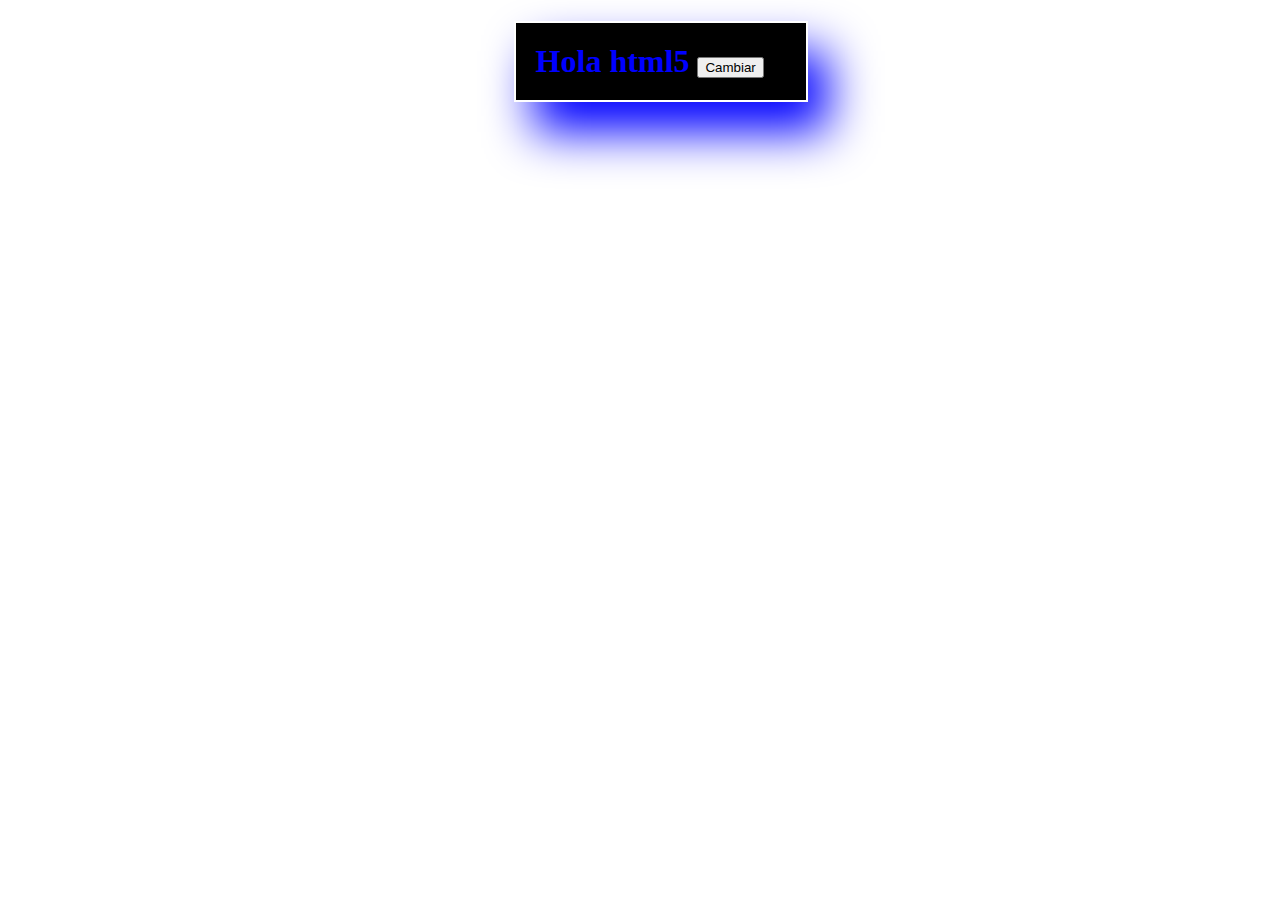
<file: 01-intro/index.html>
<!DOCTYPE html>
<html>
<head>
	<meta charset="utf-8">
	<title>Prueba</title>
	<link rel="stylesheet" href="css/estilo.css">
</head>
<body>
	<h1 id="titulo">
		Hola html5
		<button type="button" name="button" id="boton">Cambiar </button>
	</h1>

	<script src="js/controlador.js"></script>

</body>
</html>
</file>
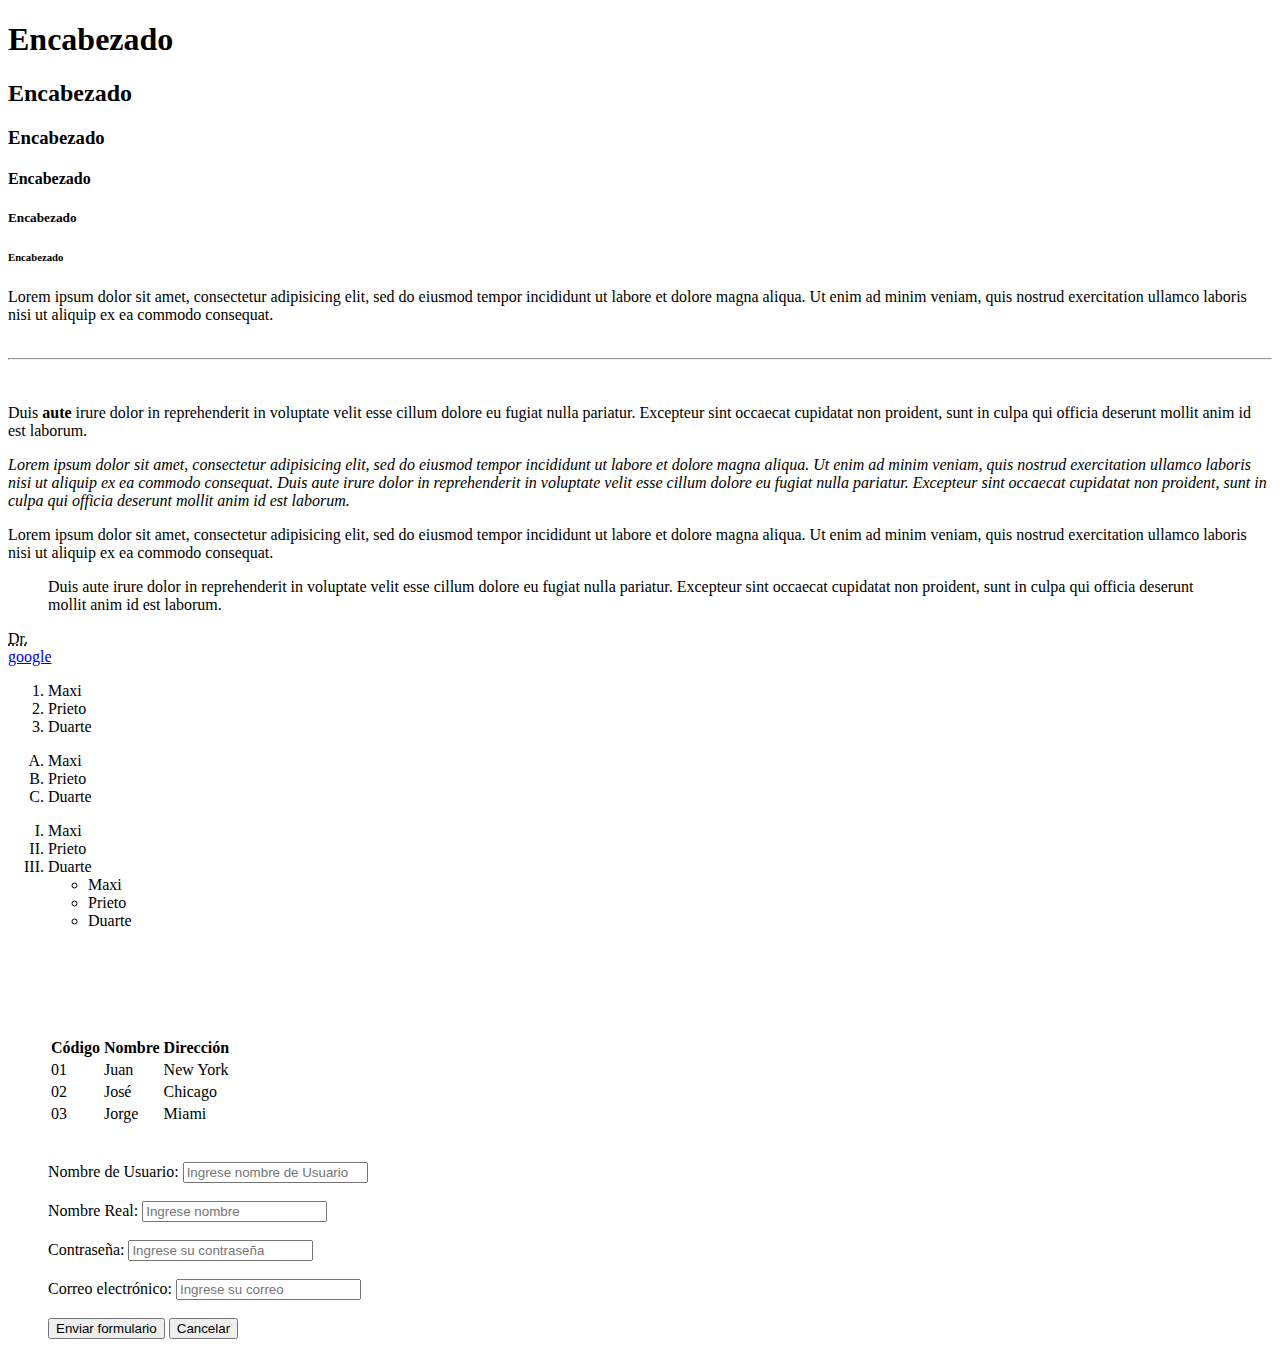
<file: 02-html/index.html>
<!DOCTYPE html>
<html>
<head>
	<title>Fundamentos HTML</title>
</head>
<body>

	<h1>Encabezado</h1>
	<h2>Encabezado</h2>
	<h3>Encabezado</h3>
	<h4>Encabezado</h4>
	<h5>Encabezado</h5>
	<h6>Encabezado</h6>

	<p>Lorem ipsum dolor sit amet, consectetur adipisicing elit, sed do eiusmod
	tempor incididunt ut labore et dolore magna aliqua. Ut enim ad minim veniam,
	quis nostrud exercitation ullamco laboris nisi ut aliquip ex ea commodo
	consequat. 
	<br><br>
	<hr>
	<br><br> 
	Duis <strong>aute</strong> irure dolor in reprehenderit in voluptate velit esse
	cillum dolore eu fugiat nulla pariatur. Excepteur sint occaecat cupidatat non
	proident, sunt in culpa qui officia deserunt mollit anim id est laborum.</p>

	<!-- comentarios -->

	<p><em>Lorem ipsum dolor sit amet, consectetur adipisicing elit, sed do eiusmod
	tempor incididunt ut labore et dolore magna aliqua. Ut enim ad minim veniam,
	quis nostrud exercitation ullamco laboris nisi ut aliquip ex ea commodo
	consequat. Duis aute irure dolor in reprehenderit in voluptate velit esse
	cillum dolore eu fugiat nulla pariatur. Excepteur sint occaecat cupidatat non
	proident, sunt in culpa qui officia deserunt mollit anim id est laborum.</em></p>

	<p>Lorem ipsum dolor sit amet, consectetur adipisicing elit, sed do eiusmod
	tempor incididunt ut labore et dolore magna aliqua. Ut enim ad minim veniam,
	quis nostrud exercitation ullamco laboris nisi ut aliquip ex ea commodo
	consequat.  
	<blockquote>Duis aute irure dolor in reprehenderit in voluptate velit esse
	cillum dolore eu fugiat nulla pariatur. Excepteur sint occaecat cupidatat non
	proident, sunt in culpa qui officia deserunt mollit anim id est laborum.</blockquote> </p>

	<abbr title="Doctor">Dr.</abbr>

	<br>

	<!-- ancla o link, lleva un atributo "href" que indica la direccion a la que lleva -->
	<a href="https://wwww.google.com.py" target="_blank">google</a>

	<br>

	<ol>
		<li>Maxi</li>
		<li>Prieto</li>
		<li>Duarte</li>

	</ol>

	<ol type="A">
		<li>Maxi</li>
		<li>Prieto</li>
		<li>Duarte</li>

	</ol>

	<ol type="I">
		<li>Maxi</li>
		<li>Prieto</li>
		<li>Duarte</li>

	<ul>
		<li>Maxi</li>
		<li>Prieto</li>
		<li>Duarte</li>

	</ul>

	<br>

	<!-- <blockquote> </blockquote> <img src="img/Naruto.png"  > -->
	<blockquote> </blockquote> 
	<blockquote> </blockquote> 

	<br>
	<br>
	<br>
	<br>

	<!-- TABLAS EN HTML -->
	<table>
		<thead>
			<th>Código</th>
			<th>Nombre</th>
			<th>Dirección</th>
		</thead>
		<tbody>
			<tr>
				<td>01</td>
				<td>Juan</td>
				<td>New York</td>
			</tr>
			<tr>
				<td>02</td>
				<td>José</td>
				<td>Chicago</td>
			</tr>
			<tr>
				<td>03</td>
				<td>Jorge</td>
				<td>Miami</td>
			</tr>
		</tbody>
	</table>
	<br><br>
	<!-- formulario html -->
	<form method="POST">
		<label> Nombre de Usuario:</label>
		<input type="text" name="nombreUsuario" placeholder="Ingrese nombre de Usuario">
		<br><br>
		<label for="nombre">Nombre Real:</label>
		<input type="text" name="nombre" placeholder="Ingrese nombre" required> 
		<br><br>
		<label for="password"> Contraseña:</label>
		<input type="password" name="pass" placeholder="Ingrese su contraseña">
		<br><br>
		<label for="email"> Correo electrónico:</label>
		<input type="email" name="email" placeholder="Ingrese su correo">
		<br><br>
		<input type="submit"  value="Enviar formulario">
		<input type="reset" value="Cancelar">
	</form>

</body>
</html>
</file>
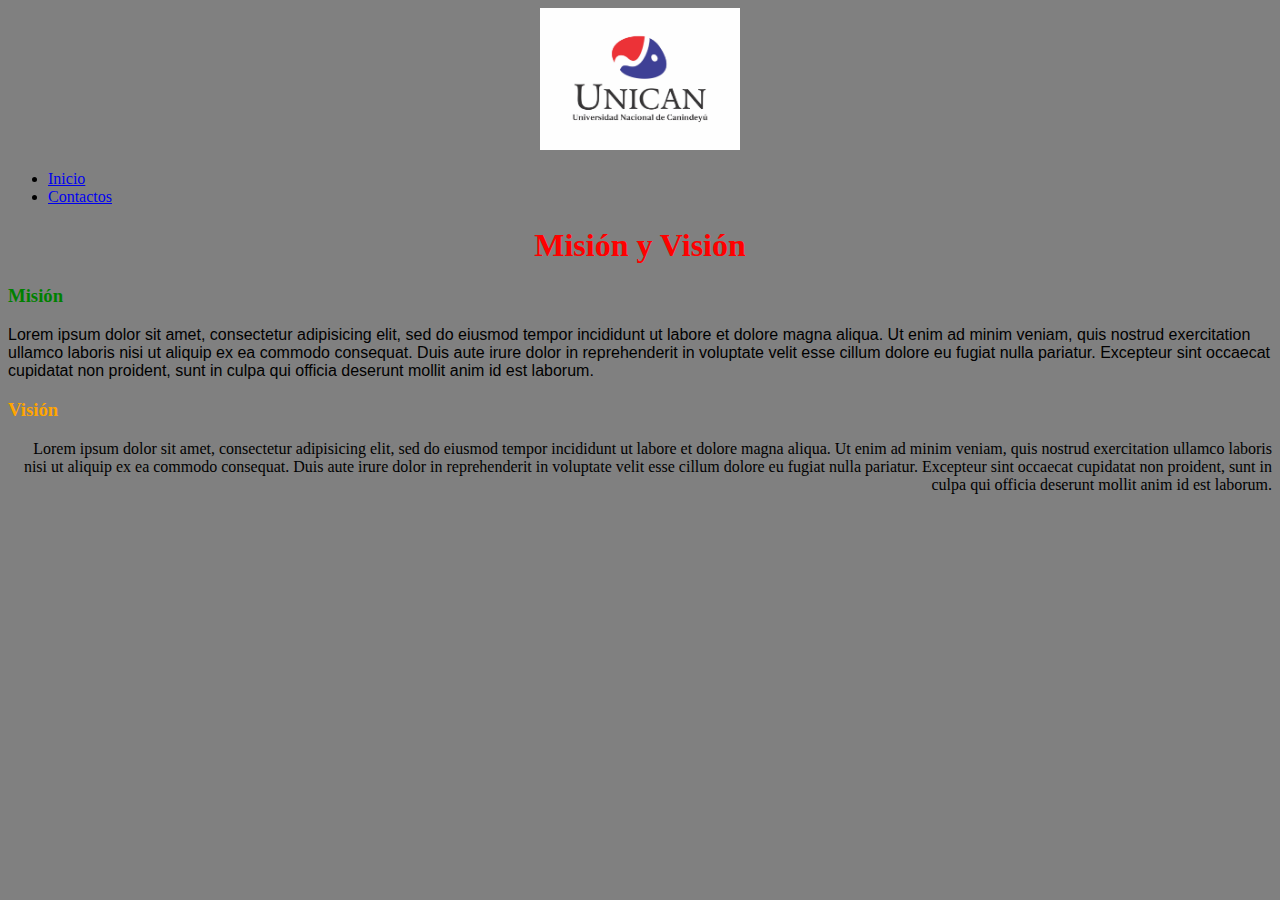
<file: 03-ejercicioHTML/index.html>
<!DOCTYPE html>
<html lang="es-py">
<head>
	<meta charset="utf-8">
	<title>Ejercicio 1</title>
	<link rel="stylesheet" type="text/css" href="css/estilo.css">
	<!-- css en bloques -->
	<style>
		/*selector por id*/
		#h3-1{
			color: green;
		}

		/*Selector por clase*/
		.h3-2{
			color: orange;
		}

	</style>
</head>
<body>

	<div><img src="img/logo_unican.jpg" width="200"></div>
	
	<nav>
		<ul>
			<li>
				<a href="#">Inicio</a>
			</li>
			<li>
				<a href="contacto.html">Contactos</a>
			</li>
		</ul>
	</nav>
	<!-- css en linea -->
	<h1 style="text-align:center">Misión y Visión</h1>

	<h3 id="h3-1">Misión</h3>
	<p id="p1">Lorem ipsum dolor sit amet, consectetur adipisicing elit, sed do eiusmod
	tempor incididunt ut labore et dolore magna aliqua. Ut enim ad minim veniam,
	quis nostrud exercitation ullamco laboris nisi ut aliquip ex ea commodo
	consequat. Duis aute irure dolor in reprehenderit in voluptate velit esse
	cillum dolore eu fugiat nulla pariatur. Excepteur sint occaecat cupidatat non
	proident, sunt in culpa qui officia deserunt mollit anim id est laborum.</p>

	<h3 class="h3-2">Visión</h3>
	<p class="p2">Lorem ipsum dolor sit amet, consectetur adipisicing elit, sed do eiusmod
	tempor incididunt ut labore et dolore magna aliqua. Ut enim ad minim veniam,
	quis nostrud exercitation ullamco laboris nisi ut aliquip ex ea commodo
	consequat. Duis aute irure dolor in reprehenderit in voluptate velit esse
	cillum dolore eu fugiat nulla pariatur. Excepteur sint occaecat cupidatat non
	proident, sunt in culpa qui officia deserunt mollit anim id est laborum.</p>

</body>
</html>
</file>
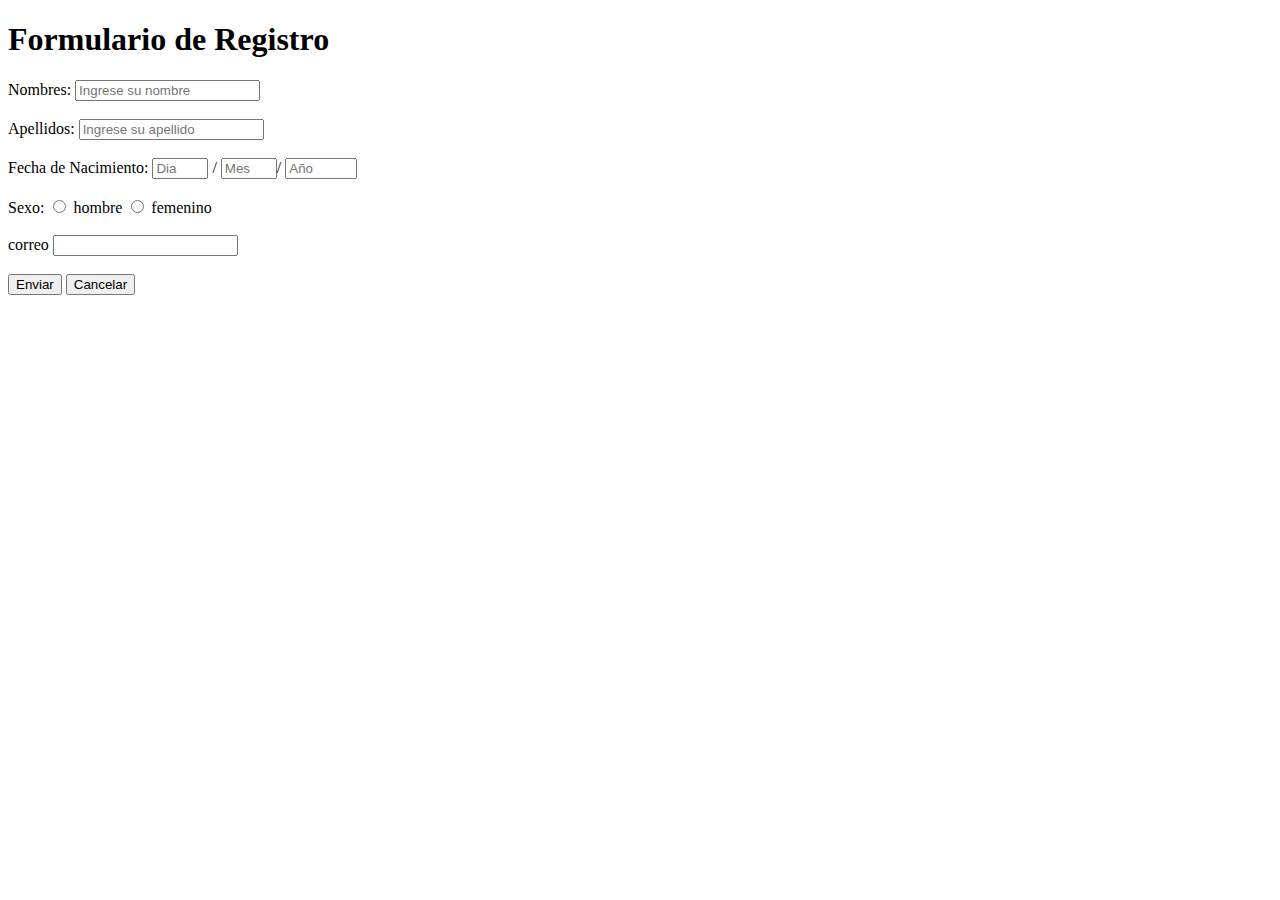
<file: 04-primera_tarea/index.html>
<!DOCTYPE html>
<html>
<head>
	<title> Mi Web</title>
	<meta charset="utf-8">
</head>
<body>
	<h1>Formulario de Registro</h1>
	 <form action="/procesa_formulario.php" method="get"> 
	 <label>Nombres:</label> <input type="text" name="Nombre:" placeholder="Ingrese su nombre"> <br> 
	<br> <label>Apellidos:</label> <input type="text" name="Apellidos:" placeholder="Ingrese su apellido"> <br>
	<br> <label>Fecha de Nacimiento: </label><input type="number" name="Dia" placeholder="Dia" min="1" max="31"> / <input type="number" name="mes" placeholder="Mes" min="1" max="12">/ <input type="number" name="año" placeholder="Año" min="1990" max="1999"> <br>
	<br> <label>Sexo:</label> <input type="radio" name=" Sexo" value="hombre"> hombre  <input type="radio" name="Sexo" value="femenino"> femenino <br>
	<br> <label>correo </label><input type="email" name="email"> <br>


	<br> <input type="submit" name="Enviar" value="Enviar"> <input type="reset" name="Cancelar" value="Cancelar">
	</form>	




</body>
</html>
</file>
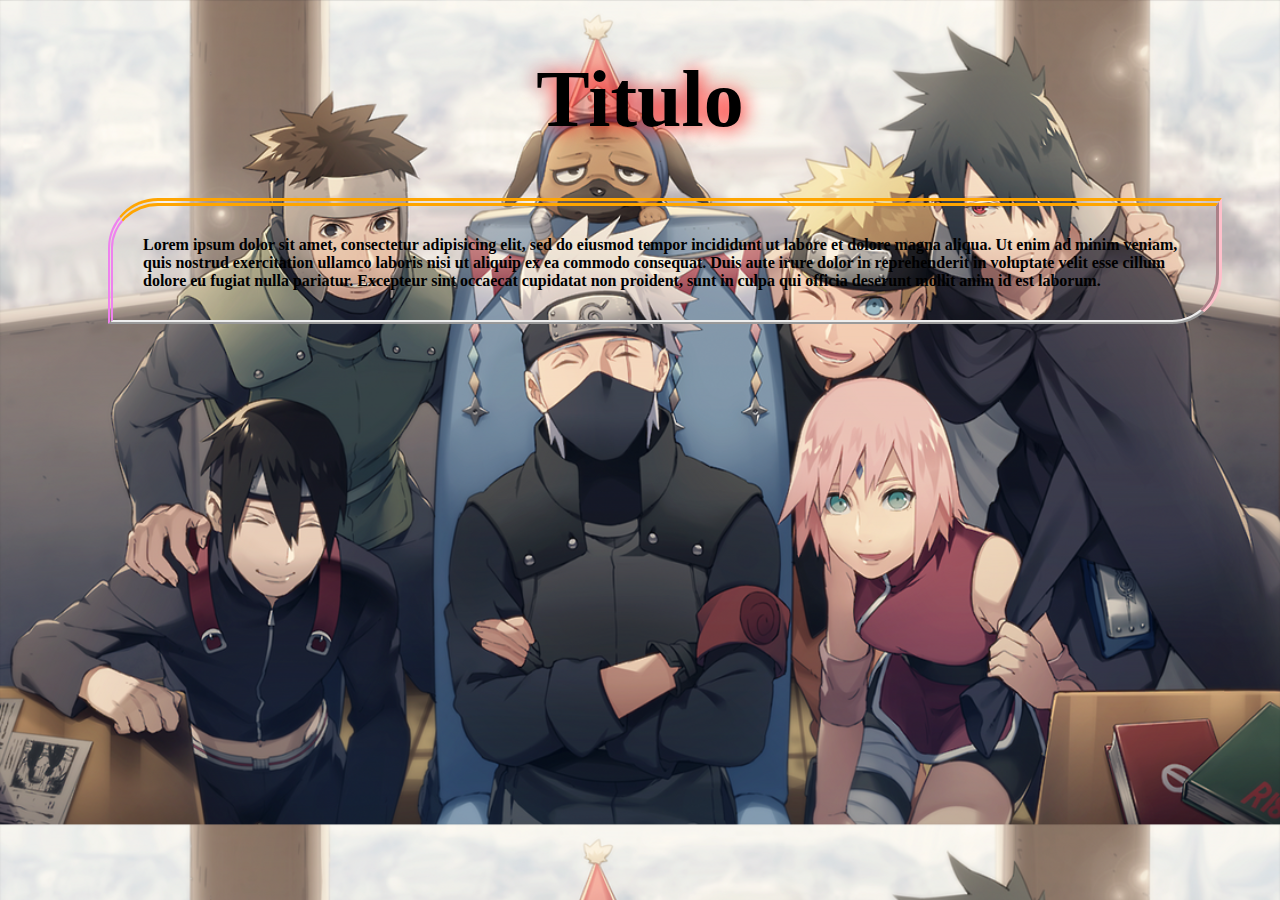
<file: 05-intro-css/index.html>
<!DOCTYPE html>
<html lang="en">
<head>

	<meta charset="UTF-8">
	<title>Fundamentos css</title>
	<link rel="stylesheet" type="text/css" href="css/estilo.css">

</head>
<body>
	<h1>Titulo</h1>
	<p>
		<b>Lorem ipsum dolor sit amet, consectetur adipisicing elit, sed do eiusmod
		tempor incididunt ut labore et dolore magna aliqua. Ut enim ad minim veniam,
		quis nostrud exercitation ullamco laboris nisi ut aliquip ex ea commodo
		consequat. Duis aute irure dolor in reprehenderit in voluptate velit esse
		cillum dolore eu fugiat nulla pariatur. Excepteur sint occaecat cupidatat non
		proident, sunt in culpa qui officia deserunt mollit anim id est laborum.</b>
	</p>


</body>
</html>
</file>
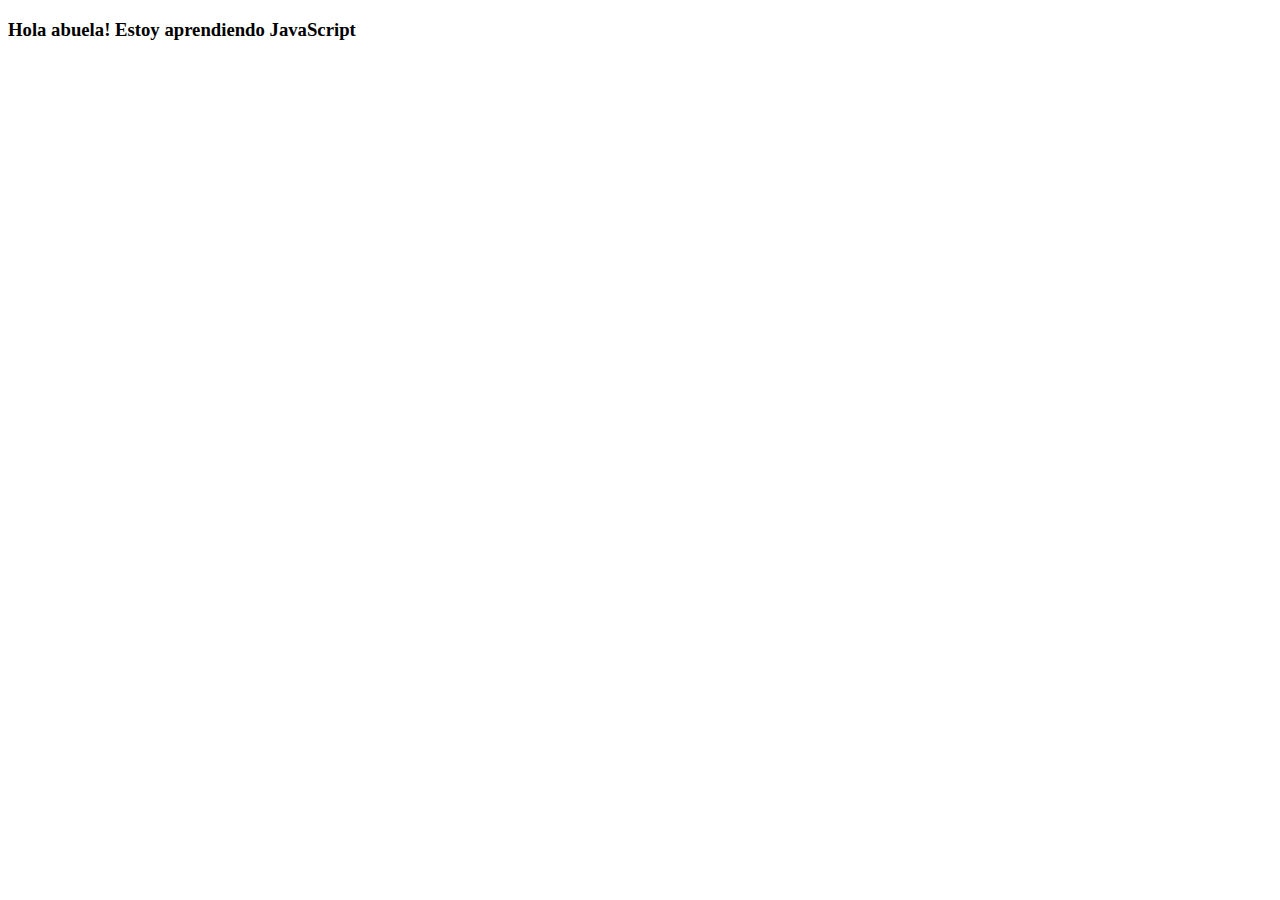
<file: 08-undamentos_javaScript/index.html>
<!DOCTYPE html>
<html lang="es">
<head>
	<meta charset="UTF-8">
	<title>Fundamentos JavaScript</title>
</head>
<body>
	
	<h3>Hola abuela! Estoy aprendiendo JavaScript</h3>

	<script src="js/app.js"> </script>
</body>
</html>
</file>
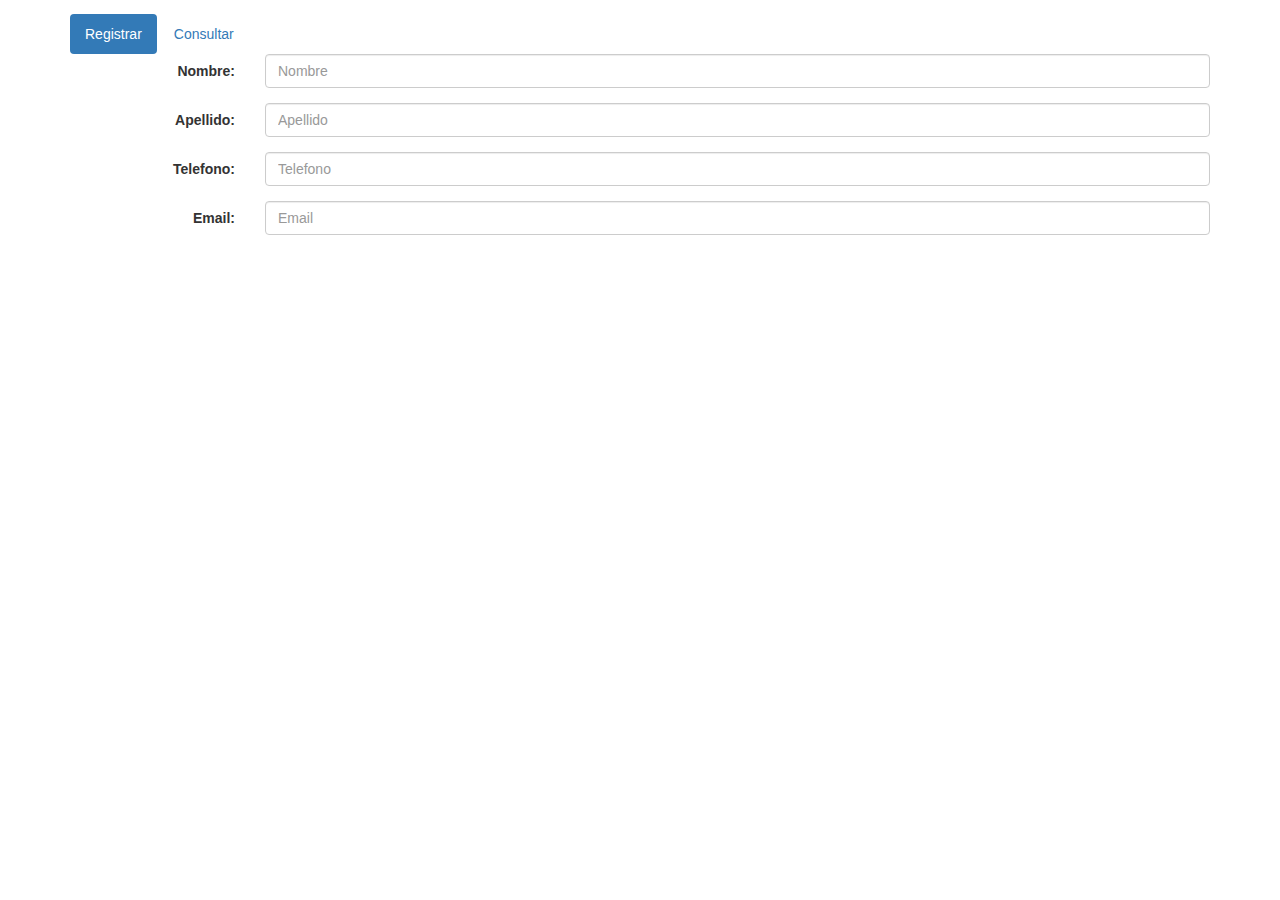
<file: 09-proyect-bootstrap/index.html>
<!DOCTYPE html>
<html lang="es">
<head>
	<meta charset="UTF-8">
	<title>Mis Contactos</title>
	<link rel="stylesheet" href="css/bootstrap.min.css">
	<link rel="stylesheet" type="text/css" href="css/estilo.css">
</head>
<body class="container">
	
	<nav id="menu">
		<ul class="nav nav-pills">
			<li role = "presetation" class="active">
				<a href="#"> Registrar</a>
			</li>
			<li role = "presetation" >
				<a href="#"> Consultar</a>
			</li>
		</ul>
	</nav>
	<div>
		<section>
			<form class="form-horizontal">
				<div class="form-group"> 
				<label class="col-sm-2 control-label">Nombre: </label> 
					<div class="col-sm-10">
						<input type="text" name="nombre" placeholder="Nombre"class ="form-control">
					</div>
				</div>
				<div class="form-group"> 
				<label class="col-sm-2 control-label">Apellido: </label> 
					<div class="col-sm-10">
						<input type="text" name="apellido" placeholder="Apellido"class ="form-control">
					</div>
				</div>
				<div class="form-group"> 
				<label class="col-sm-2 control-label">Telefono: </label> 
					<div class="col-sm-10">
						<input type="text" name="telefono" placeholder="Telefono"class ="form-control">
					</div>
				</div>
				<div class="form-group"> 
				<label class="col-sm-2 control-label">Email: </label> 
					<div class="col-sm-10">
						<input type="text" name="email" placeholder="Email"class ="form-control">
					</div>
				</div>
			</form>
		</section>
		<section></section>
	</div>
</body>
</html>
</file>
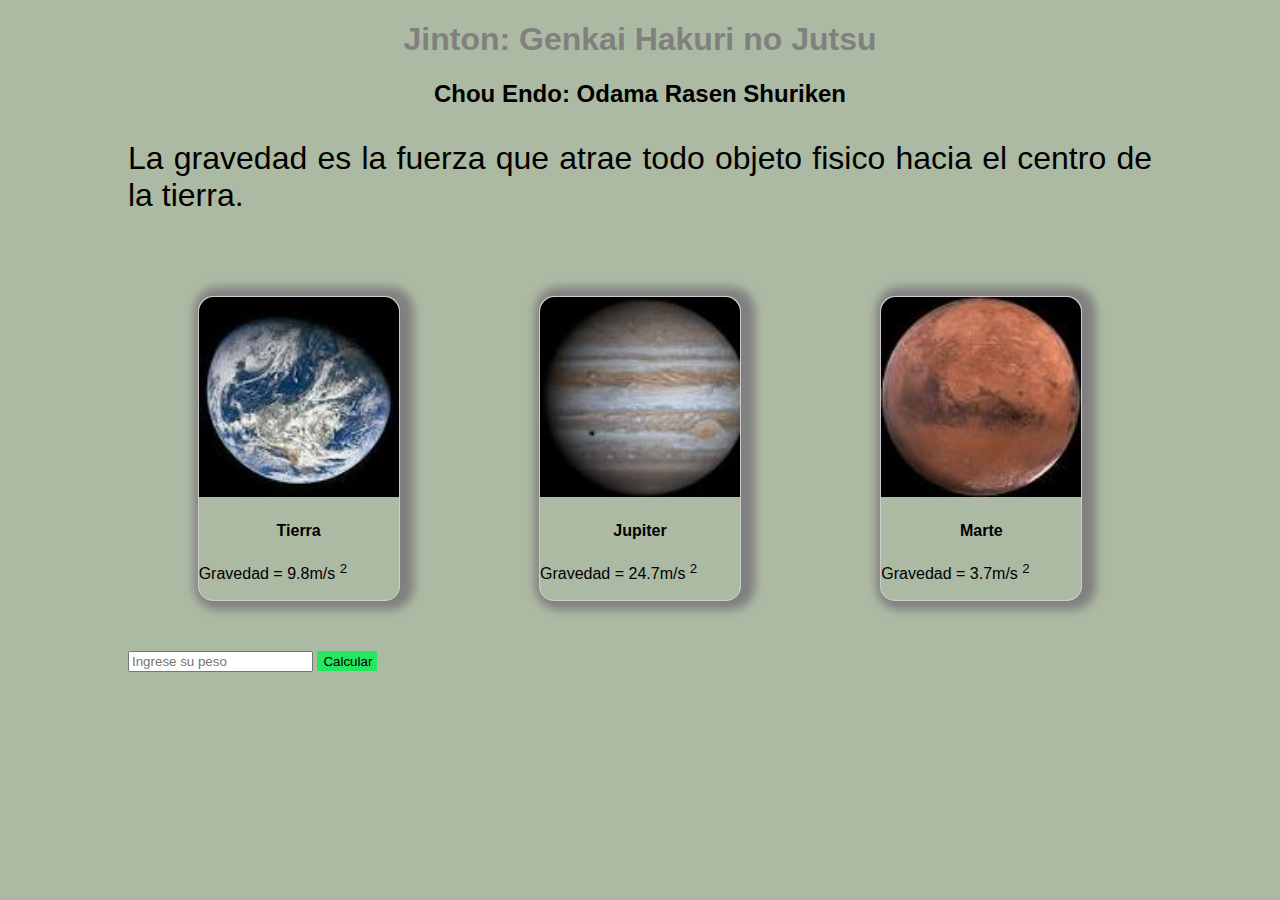
<file: 10_jquery_peso/index.html>
<!DOCTYPE html>
<html lang="es">
<head>
	<meta charset="utf-8">
	<title>Peso En Otro Planeta</title>
	<link rel="stylesheet" href="css/estilo.css">
</head>
<body>
	<h1>Descubre Tu Peso En Otro Planeta</h1>

	<h2 class="subtitulo">No eres gordo, solo estas en el Planeta equivocado</h2>

	<p id="p1">La gravedad es la fuerza que atrae todo objeto fisico hacia el centro de la tierra.</p>

	<!-- contenedor-->
	<div class = "contenedor">
		<div class = "tarjeta">  
			<img src="img/tierra.jpg" alt="Planeta tierra" width="200" height="200">
			<h4>Tierra</h4>
			<p>Gravedad = 9.8m/s <sup>2</sup></p>	
		</div>

		<div class = "tarjeta">
			<img src="img/jupiter.jpg" alt="Planeta jupiter" width="200" height="200">
			<h4>Jupiter</h4>
			<p>Gravedad = 24.7m/s <sup>2</sup></p>
		</div>	

		<div class = "tarjeta">
			<img src="img/marte.jpg" alt="Planeta marte" width="200" height="200">
			<h4>Marte</h4>
			<p>Gravedad = 3.7m/s <sup>2</sup></p>
		</div>
		

	</div>
			<input type="number" placeholder="Ingrese su peso">
			<button>Calcular</button>
			
	<script type="text/javascript" src="js/jquery-3.3.1.min.js" ></script>
	<script type="text/javascript" src="js/app.js"></script>

</body>
</html>
</file>
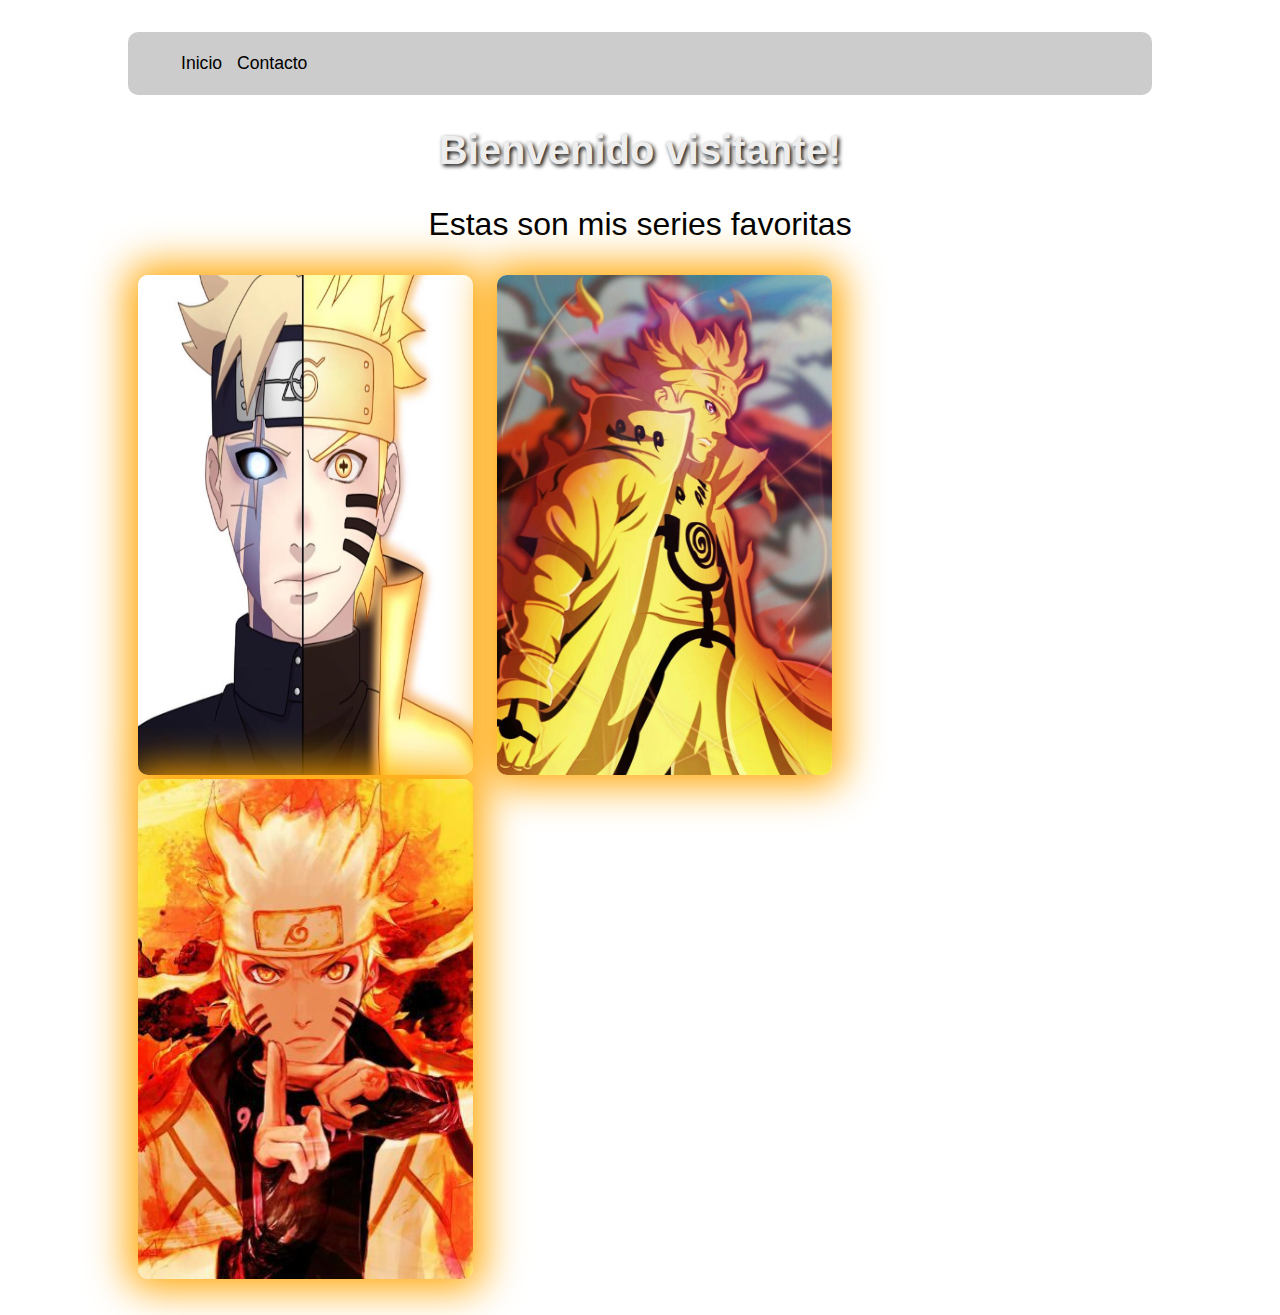
<file: maximiliano_prieto_1aP/index.html>
<!DOCTYPE html>
<html lang="es">
<head>
	<meta charset="utf-8">
	<link rel="stylesheet" type="text/css" href="img/Boruto.png">
	<link rel="stylesheet" type="text/css" href="img/Minato.jpg">
	<link rel="stylesheet" type="text/css" href="img/Naruto.jpg">
	<link rel="stylesheet" type="text/css" href="css/estilo.css">
	<title>Examen Primera Parcial</title>
</head>
<body>

	<nav>
		<ul>
			<li>
				<a>
					Inicio
				</a>
			</li>
			<li>
				<a>
					Contacto
				</a>
			</li>

		</ul>
	</nav>

	<section>

		<h2>
			Bienvenido visitante!
		</h2>

		<p>
			Estas son mis series favoritas
		</p>
		
	</section>
	
	<img src="img/Boruto.png">
	<img src="img/Minato.jpg">
	<img src="img/Naruto.jpg">
</body>
</html>
</file>
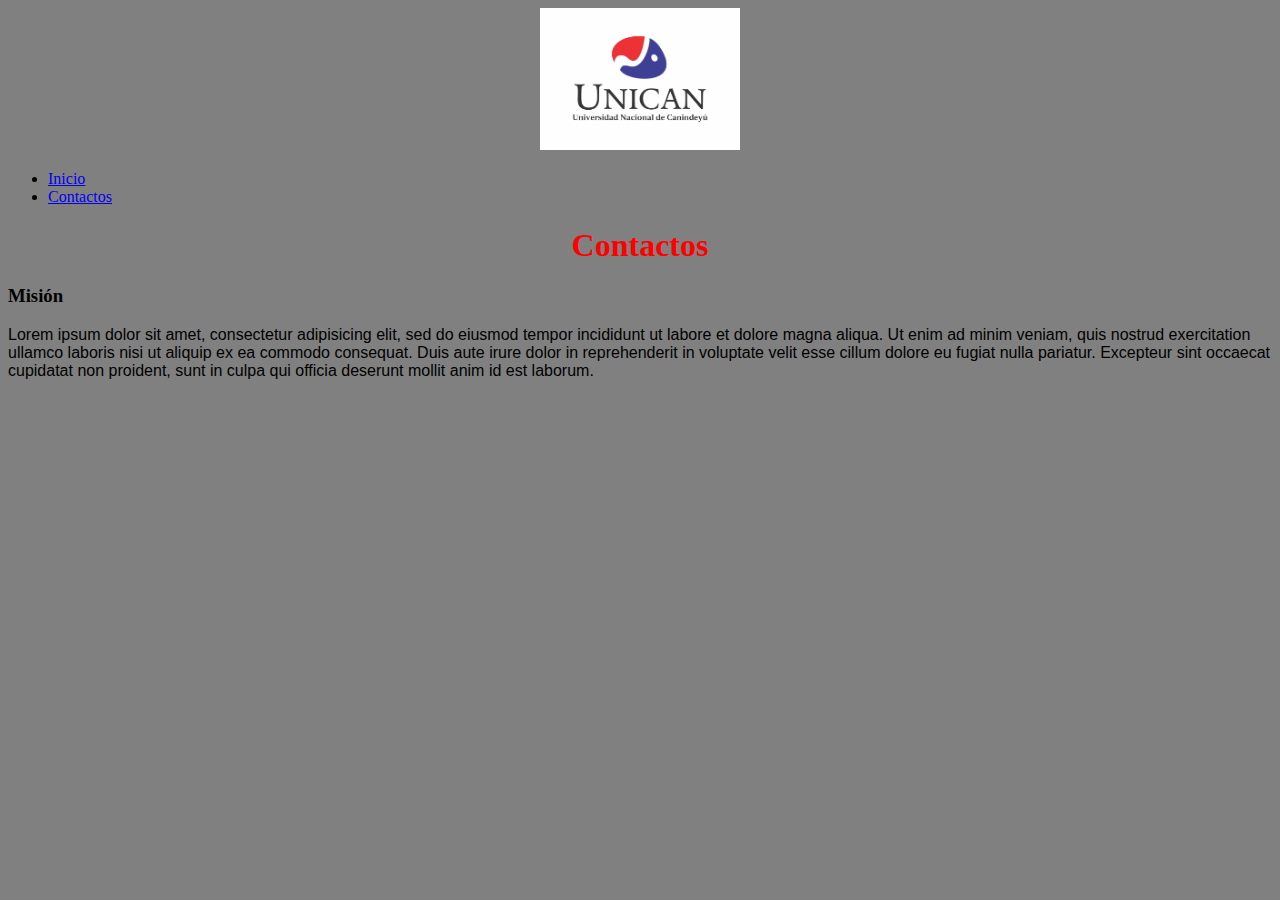
<file: 03-ejercicioHTML/contacto.html>
<!DOCTYPE html>
<html lang="es-py">
<head>
	<meta charset="utf-8">
	<title>Ejercicio 1 - contactos</title>
	<link rel="stylesheet" type="text/css" href="css/estilo.css">
	
</head>
<body>

	<div><img src="img/logo_unican.jpg" width="200"></div>
	
	<nav>
		<ul>
			<li>
				<a href="index.html">Inicio</a>
			</li>
			<li>
				<a href="#">Contactos</a>
			</li>
		</ul>
	</nav>
	<!-- css en linea -->
	<h1 style="text-align:center">Contactos</h1>

	<h3 id="h3-1">Misión</h3>
	<p id="p1">Lorem ipsum dolor sit amet, consectetur adipisicing elit, sed do eiusmod
	tempor incididunt ut labore et dolore magna aliqua. Ut enim ad minim veniam,
	quis nostrud exercitation ullamco laboris nisi ut aliquip ex ea commodo
	consequat. Duis aute irure dolor in reprehenderit in voluptate velit esse
	cillum dolore eu fugiat nulla pariatur. Excepteur sint occaecat cupidatat non
	proident, sunt in culpa qui officia deserunt mollit anim id est laborum.</p>


</body>
</html>
</file>
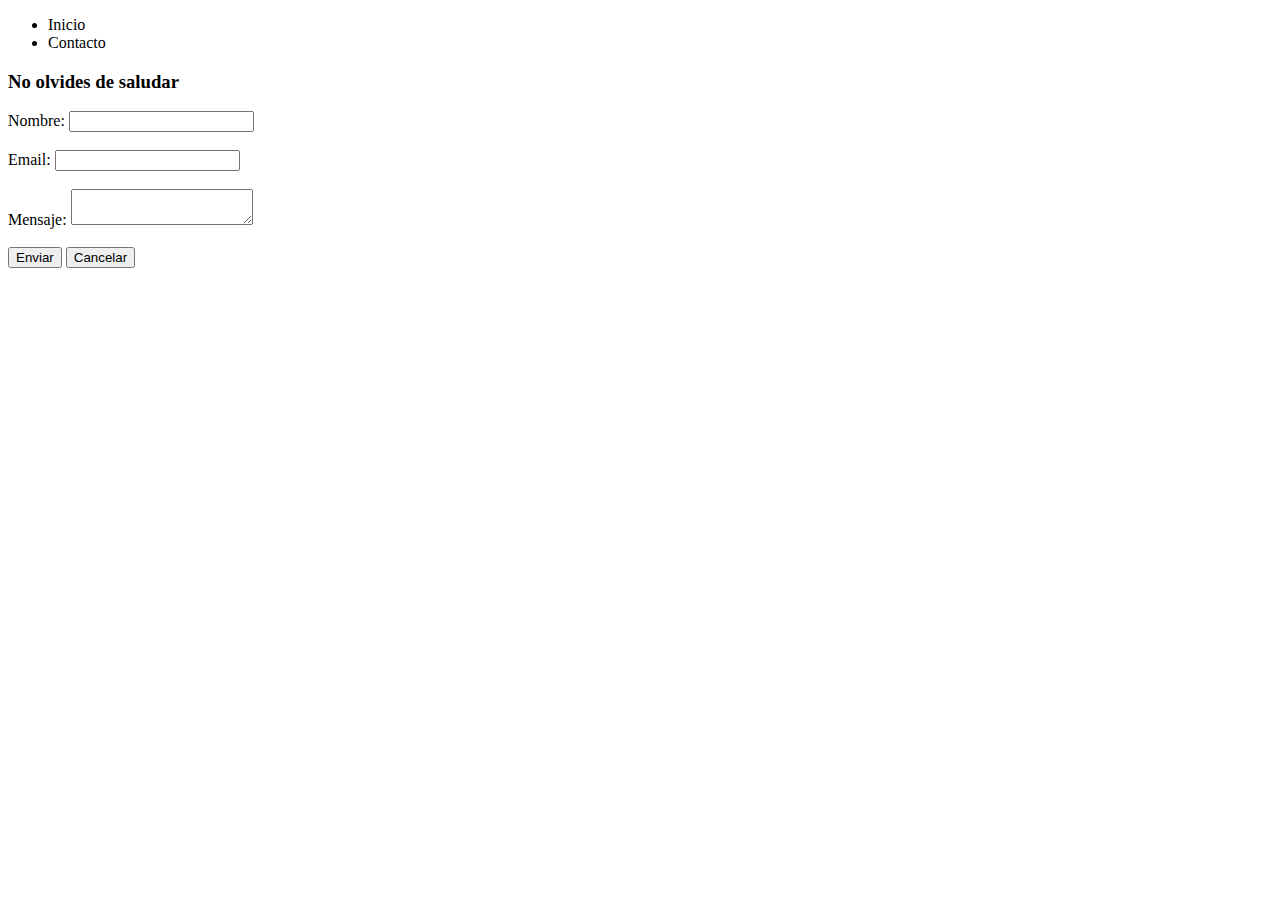
<file: maximiliano_prieto_1aP/formulario.html>
<!DOCTYPE html>
<html lang="es">
<head>
	<meta charset="utf-8">
	<title>Examen Primera Parcial</title>
</head>
<body>

	<nav>
		<ul>
			<li>
				<a>
					Inicio
				</a>
			</li>
			<li>
				<a>
					Contacto
				</a>
			</li>
		</ul>
	</nav>

	<section>
		<h3>
			No olvides de saludar
		</h3>
		<form>
			<label>Nombre:</label>
			<input type="nombre" name="Nombre"> 
			<br><br>
			<label>Email:</label>
			<input type="email" name="email">
			<br><br>
			<label>Mensaje:</label>
			<textarea></textarea>
			<br> <br>
			<input type="submit" name="Enviar" value="Enviar">
			<input type="reset" name="Cancelar" value="Cancelar">
		</form>
	</section>

</body>
</html>
</file>
<file: 01-intro/css/estilo.css>
h1{
	width: 250px;
	border: solid 2px white;
	box-shadow: 20px 30px 48px blue;
	background-color: black;
	color: blue;
	padding: 20px;
	margin-left: 40%;
}
</file>
<file: 03-ejercicioHTML/css/estilo.css>
body{
	background: gray;
	
}
#p1{
	font-family: helvetica;
}
.p2{
	font-family: calibri;
	text-align: right;
}
	h1{
		color: red;
	}
	div{
		text-align: center;
	}
</file>
<file: 05-intro-css/css/estilo.css>
h1{
	text-shadow: 2px 2px 20px red;
	text-align: center;
	font-size: 5em;
}


/* 
	propiedad background = fondo
	propiedad color = color de texto
 */
p{
	/*background: black;*/
	color: black;

	/* el borde necesita 3 parámetros: "el grosor(px), el tipo y el color" */
	border: 5px solid red;
	border-top: 8px double orange;
	border-right: 6px groove pink;
	border-left: 5px double violet;
	border-bottom: 4px ridge ;

	/* Los márgenes sirven para dar espacio exterior  a los elementos */
	margin: 0px 50px 0px 100px;
	padding: 30px ; 
	border-radius: 50px 0px 50px 0px ;

}
/*
 Background Tambien sirve para imagenes
 Background-size sirve para ajustar el fondo a la pantalla
*/


body{
	
	background: url("../img/naru.png");
	background-size: cover;: 
}
</file>
<file: 09-proyect-bootstrap/css/estilo.css>
#menu{
	margin-top: 1em;
}
</file>
<file: 10_jquery_peso/css/estilo.css>
body{
	width: 80%;
	margin: 0 auto; /*centrado de la pagina*/
	font-family: "helvetica";
	padding-left: 50px; /*margen interno izquierdo*/
	padding-right: 50px; /*margen interno derecho*/
	background-color: rgba(50,82,25,0.4);
}

h1{
	text-align: center;
	color: gray;
}
p{
	text-align: justify;
}
h2{
	text-align: center;
}
img{
	border-radius: 15px 15px 0px 0px;

}
.tarjeta {
	border: solid 1px #ccc;
	text-align: center;
	border-radius: 15px;
	box-shadow: 5px 0px 10px 9px gray;
	margin: 50px;
	
}
.contenedor{
	display: flex;
	justify-content: space-around;
}	
.card p{
	text-align: center;
}
button{
	background-color: #25E660;
	border: none;
	width: 60px;
	height: 20px;
}
</file>
<file: maximiliano_prieto_1aP/css/estilo.css>
body{
	width: 80%;
	margin: 2em auto;
	background: : #eee;
	font-family: helvetica;
}
nav{
	background-color: #ccc;
	padding: 5px 3px;
	border-radius: 10px;
}
li{
	display: inline;
	margin-left: 10px;
}
a{
	text-decoration: none;
	font-size: 1.1em;
}
section{
	text-align: center;
}
h2{
	font-size: 2.5em;
	color: #eee;
	text-shadow: 2px 2px 4px black;
}
p{
	font-size: 2em;
}
img{
	width: 335px;
	height: 500px;
	margin: 0px 10px;
	box-shadow: 0px 0px 40px 10px orange;
	border-radius: 10px;
}
</file>
